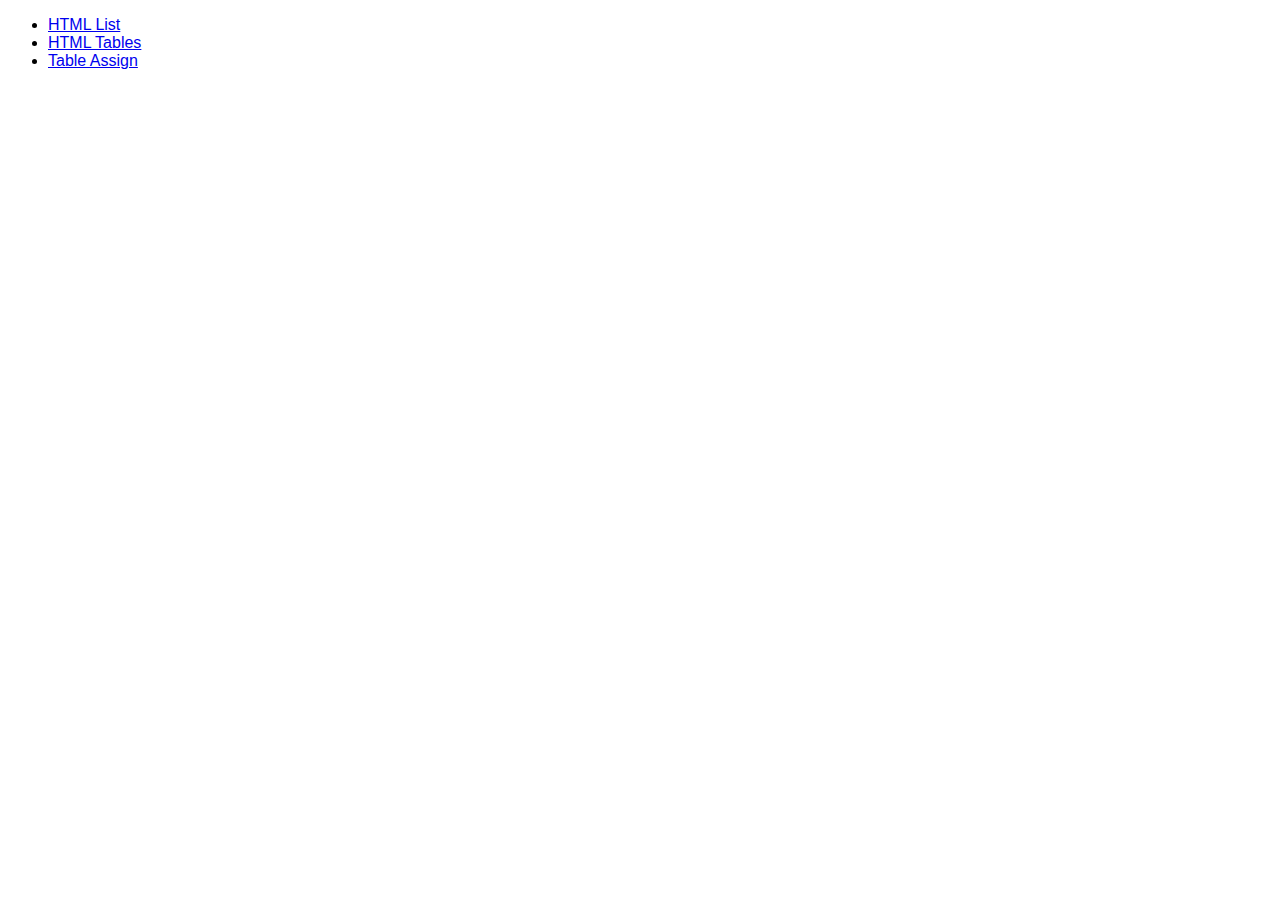
<file: index.html>
<!DOCTYPE html>
<html style="font-family: 'Segoe UI', Tahoma, Geneva, Verdana, sans-serif;">
    <head>
        <title>CTS WEB Design | Site Portal</title>
        <meta charset="UTF-8">
    </head>

    <body>
        <ul>
            <li><a href="lists.html"> HTML List</a></li>
            <li><a href="tables.html">HTML Tables</a></li>
            <li><a href="tableAssign.html"> Table Assign</a></li>
        </ul>
    </body>
</html>
</file>
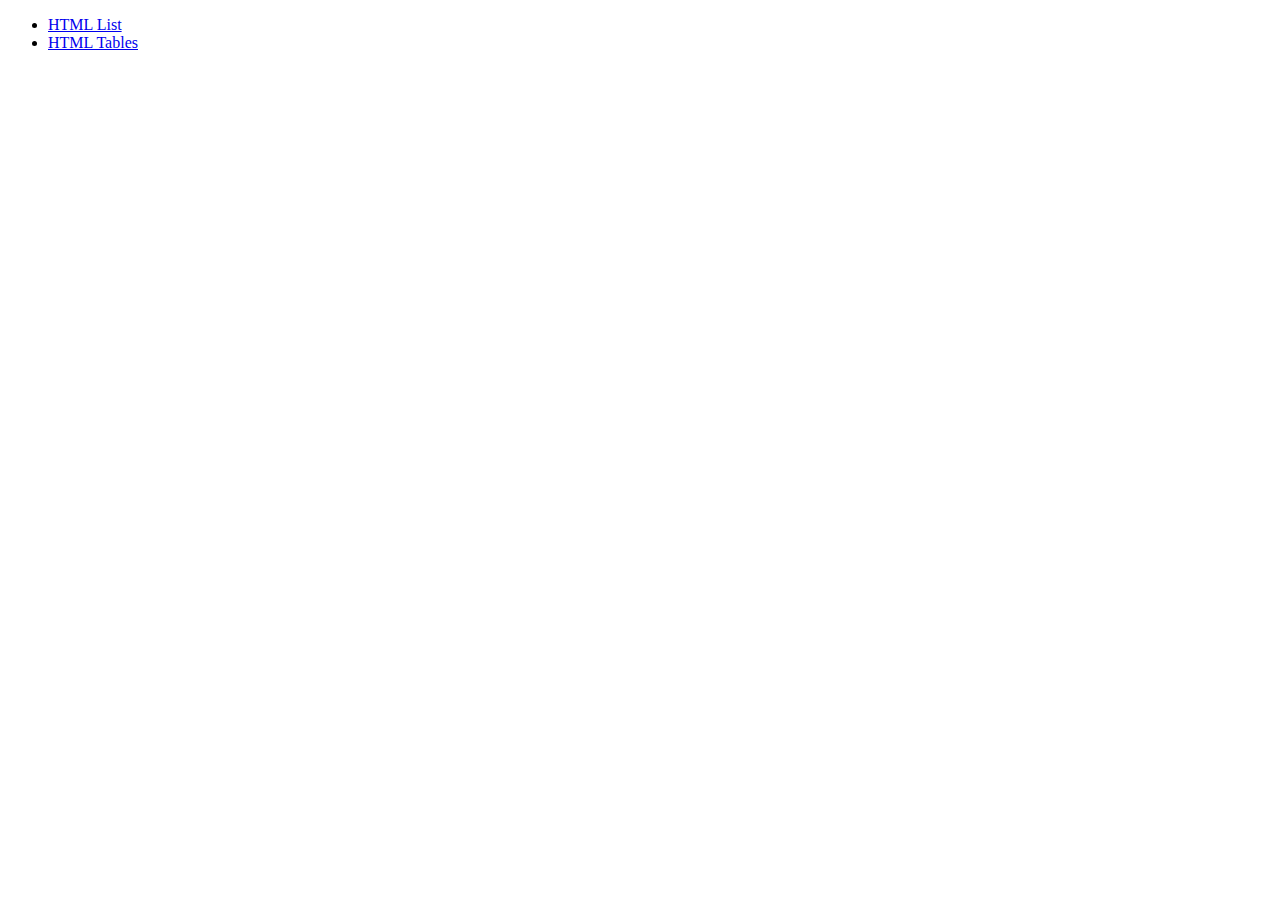
<file: bleg/index.html>
<!DOCTYPE html>
<html>
    <head>
        <title>CTS WEB Design | Site Portal</title>
        <meta charset="UTF-8">
    </head>

    <body>
        <ul>
            <li><a href="lists.html"> HTML List</a></li>
            <li><a href="tables.html">HTML Tables</a></li>
        </ul>
    </body>
</html>
</file>
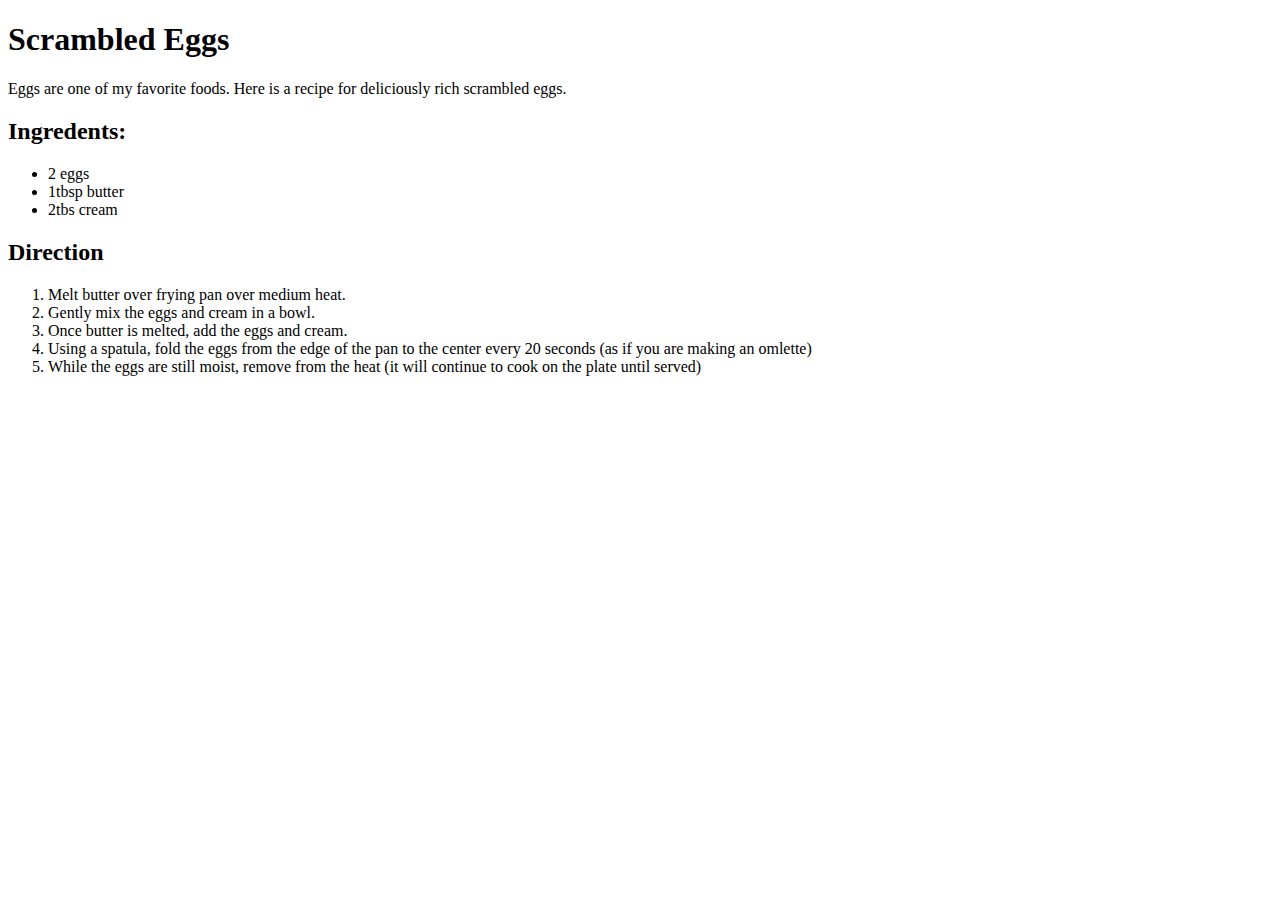
<file: lists.html>
<!DOCTYPE html>
<html>
    <head>
        <meta charset="UTF-8">
        <title>CIS Web Design | HTML Lists</title>
    </head>

    <body>
        <h1>Scrambled Eggs</h1>
        <p>Eggs are one of my favorite foods. Here is a recipe for deliciously rich scrambled eggs.</p>

        <h2>Ingredents:</h2>
        <ul>
            <li>2 eggs</li>
            <li>1tbsp butter</li>
            <li>2tbs cream</li>
        </ul>

        <h2>Direction</h2>
        <ol>
            <li>Melt butter over frying pan over medium heat.</li>
            <li>Gently mix the eggs and cream in a bowl.</li>
            <li>Once butter is melted, add the eggs and cream.</li>
            <li>Using a spatula, fold the eggs from the edge of the pan to the center every 20 seconds (as if you are making an omlette)</li>
            <li>While the eggs are still moist, remove from the heat (it will continue to cook on the plate until served)</li>
        </ol>

    </body>
</html>
</file>
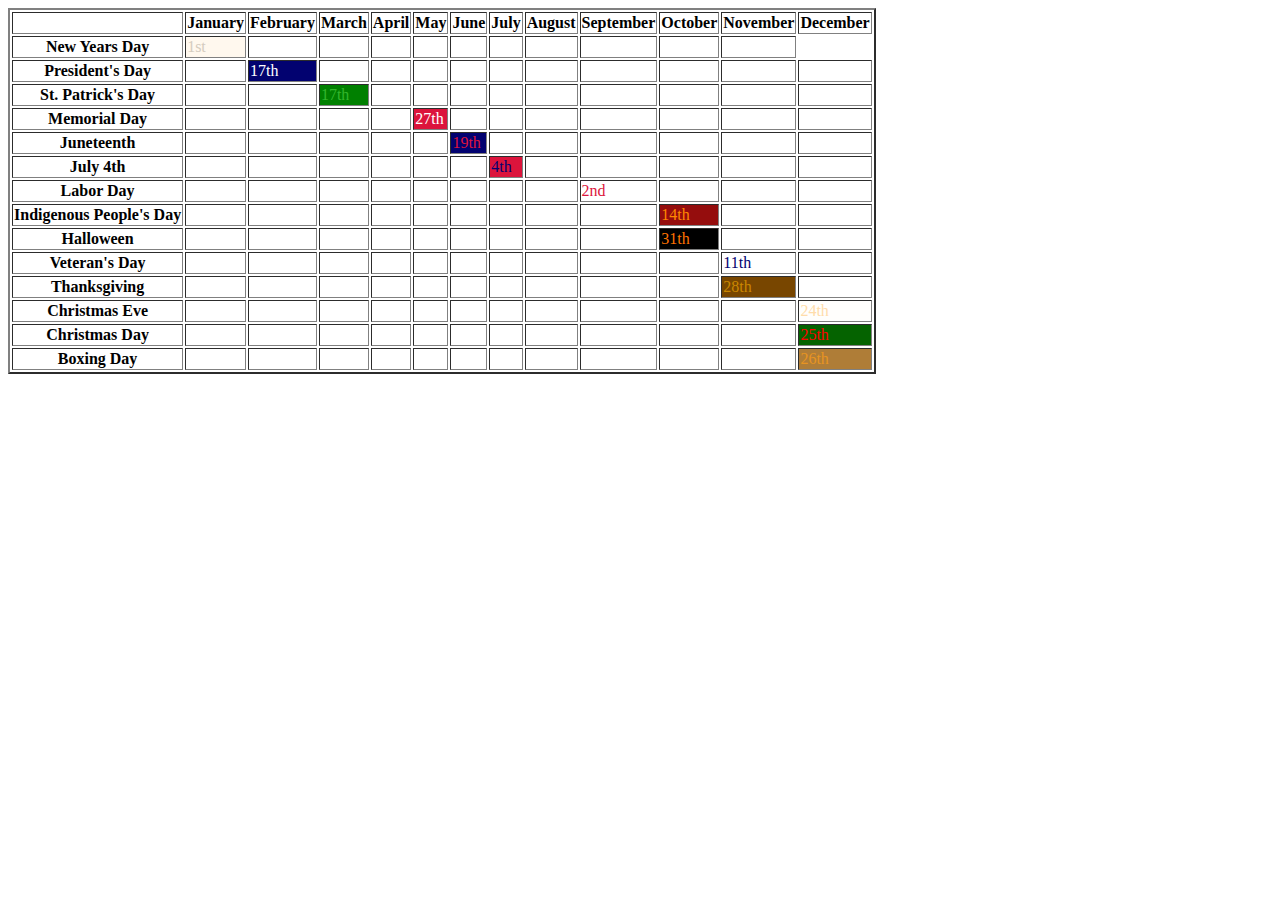
<file: tableAssign.html>
<!DOCTYPE html>
<html>

<head>

</head>

<body>
  <table border="2">
    <thead>
        <tr>
            <th colspan="1"> </th>
            <th>January</th>
            <th>February</th>
            <th>March</th>
            <th>April</th>
            <th>May</th>
            <th>June</th>
            <th>July</th>
            <th>August</th>
            <th>September</th>
            <th>October</th>
            <th>November</th>
            <th>December</th>
        </tr>
        <tr>
            <th> New Years Day </th>
            <td style="background-color: rgb(255, 248, 238); color: rgb(213, 204, 191);">1st</td> 
            <th></th>
            <th></th>
            <th></th>
            <th></th>
            <th></th>
            <th></th>
            <th></th>
            <th></th>
            <th></th>
            <th></th>
        </tr>

        <tr>
            <th> President's Day </th>
            <th></th>
            <td style="color: rgb(255, 255, 255); background-color: rgb(2, 2, 112);">17th</td>
            <th></th>
            <th></th>
            <th></th>
            <th></th>
            <th></th>
            <th></th>
            <th></th>
            <th></th>
            <th></th>
            <th></th>
        </tr>
        
        <tr>
            <th> St. Patrick's Day </th>
            <th></th>
            <th></th>
            <td style="background-color: green; color: rgb(51, 181, 44);">17th</td>
            <th></th>
            <th></th>
            <th></th>
            <th></th>
            <th></th>
            <th></th>
            <th></th>
            <th></th>
            <th></th>
        </tr>
        <tr>
            <th> Memorial Day </th>
            <th></th>
            <th></th>
            <th></th>
            <th></th>
            <td style="background-color: crimson; color: rgb(255, 255, 255);">27th</td>
            <th></th>
            <th></th>
            <th></th>
            <th></th>
            <th></th>
            <th></th>
            <th></th>
        </tr>
        <tr>
            <th> Juneteenth </th>
            <th></th>
            <th></th>
            <th></th>
            <th></th>
            <th></th>
            <td style="color: crimson; background-color: rgb(2, 2, 112);">19th</td>
            <th></th>
            <th></th>
            <th></th>
            <th></th>
            <th></th>
            <th></th>
        </tr>
        <tr>
            <th> July 4th </th>
            <th></th>
            <th></th>
            <th></th>
            <th></th>
            <th></th>
            <th></th>
            <td style="background-color: crimson; color: rgb(2, 2, 112);">4th</td>
            <th></th>
            <th></th>
            <th></th>
            <th></th>
            <th></th>
        </tr>
        <tr>
            <th> Labor Day </th>
            <th></th>
            <th></th>
            <th></th>
            <th></th>
            <th></th>
            <th></th>
            <th></th>
            <th></th>
            <td style="color: crimson; background-color: rgb(255, 255, 255)">2nd</td>
            <th></th>
            <th></th>
            <th></th>
        </tr>
        <tr> 
        <th> Indigenous People's Day </th>
            <th></th>
            <th></th>
            <th></th>
            <th></th>
            <th></th>
            <th></th>
            <th></th>
            <th></th>
            <th></th>
            <td style="background-color: rgb(149, 13, 13); color: rgb(255, 136, 0);">14th</td>
            <th></th>
            <th></th>
        </tr>
        <tr>
        <th> Halloween </th>
            <th></th>
            <th></th>
            <th></th>
            <th></th>
            <th></th>
            <th></th>
            <th></th>
            <th></th>
            <th></th>
            <td style="background-color: black; color: rgb(255, 115, 0);">31th</td>
            <td></td>
            <th></th>
        </tr>
        <tr>
        <th> Veteran's Day </th>
            <th></th>
            <th></th>
            <th></th>
            <th></th>
            <th></th>
            <th></th>
            <th></th>
            <th></th>
            <th></th>
            <th></th>
            <td style="color: rgb(2, 2, 112); background-color: rgb(255, 255, 255)">11th</td>
            <th></th>
        </tr>
        <tr>
        <th> Thanksgiving </th>
            <th></th>
            <th></th>
            <th></th>
            <th></th>
            <th></th>
            <th></th>
            <th></th>
            <th></th>
            <th></th>
            <th></th>
            <td style="background-color: rgb(120, 70, 0); color: rgb(202, 134, 0);">28th</td>
            <th></th>
        </tr>
        <tr>
        <th> Christmas Eve </th>
            <th></th>
            <th></th>
            <th></th>
            <th></th>
            <th></th>
            <th></th>
            <th></th>
            <th></th>
            <th></th>
            <th></th>
            <th></th>
            <td style="background-color: rgb(255, 254, 252); color: rgb(255, 220, 170);">24th</td>
        </tr>
        <th> Christmas Day </th>
            <th></th>
            <th></th>
            <th></th>
            <th></th>
            <th></th>
            <th></th>
            <th></th>
            <th></th>
            <th></th>
            <th></th>
            <th></th>
            <td style="background-color: rgb(5, 99, 0); color: rgb(255, 0, 0);">25th</td>
        </tr>
        <th> Boxing Day </th>
            <th></th>
            <th></th>
            <th></th>
            <th></th>
            <th></th>
            <th></th>
            <th></th>
            <th></th>
            <th></th>
            <th></th>
            <th></th>
            <td style="background-color: rgb(175, 125, 55); color: rgb(231, 148, 34);">26th</td>
        </tr>
   </thead>
  </table>
 </body>
</html>
</file>
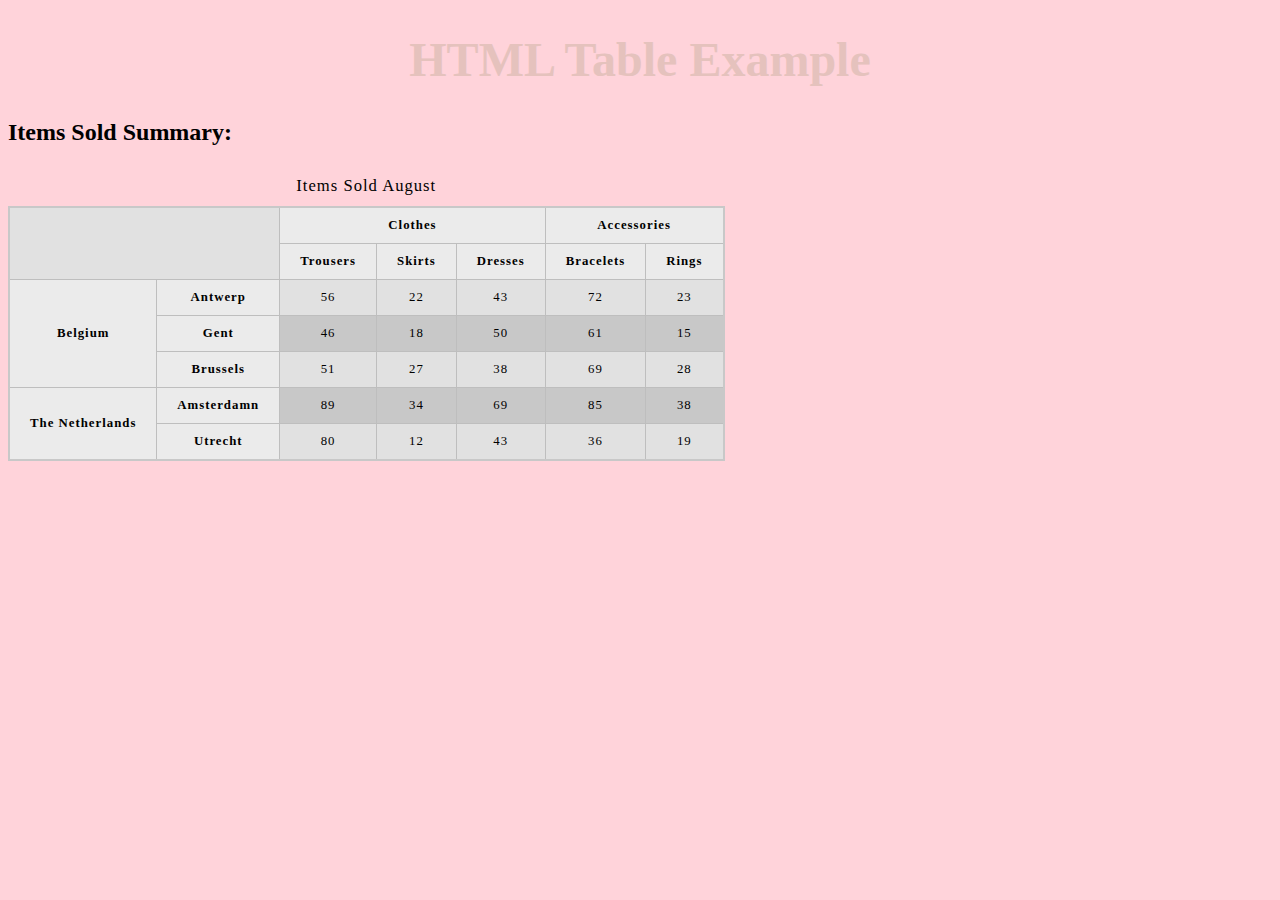
<file: tables.html>
<!DOCTYPE html>
<html>

<head>
    <meta http-equiv="Content-Type" content="text/html;charset=UTF-8">
    <title>CIS Web Design | HTML Tables</title>
    <link rel="stylesheet" href="css/style.css">
</head>

<body>
    <h1>HTML Table Example</h1>
    <h2>Items Sold Summary:</h2>

    <table style="border-collapse: collapse; border: 2px solid rgb(200, 200, 200); letter-spacing: 1px; font-size: 0.8rem;">
        <caption>Items Sold August</caption>
        

        <thead>
        <tr>
            <td colspan="2" rowspan="2"></td>
            <th colspan="3">Clothes</th>
            <th colspan="2">Accessories</th>
        </tr>
        <tr>
            <!--2 columns from td above (rowspan)-->
            <th>Trousers</th>
            <th>Skirts</th>
            <th>Dresses</th>
            <th>Bracelets</th>
            <th>Rings</th>
            </tr>
        </thead>

        <tbody>
            <tr>
                <th rowspan="3">Belgium</th>
                <th>Antwerp</th>
                <td>56</td>
                <td>22</td>
                <td>43</td>
                <td>72</td>
                <td>23</td>
            </tr>
            <tr>
                <!--Belgium is taken care of (row 2)-->
                <th>Gent</th>
                <td>46</td>
                <td>18</td>
                <td>50</td>
                <td>61</td>
                <td>15</td>
            </tr>
            <tr>
                <!--Belgium is taken care of (row 3)-->
                <th>Brussels</th>
                <td>51</td>
                <td>27</td>
                <td>38</td>
                <td>69</td>
                <td>28</td>
            </tr>
            <tr>
                <th rowspan="2">The Netherlands</th>
                <th>Amsterdamn</th>
                <td>89</td>
                <td>34</td>
                <td>69</td>
                <td>85</td>
                <td>38</td>
            </tr>
            <!--The Netherlands is taken care of (row 2)-->
            <th>Utrecht</th>
            <td>80</td>
            <td>12</td>
            <td>43</td>
            <td>36</td>
            <td>19</td>
        </tbody>
    </table>
</body>

</html>
</file>
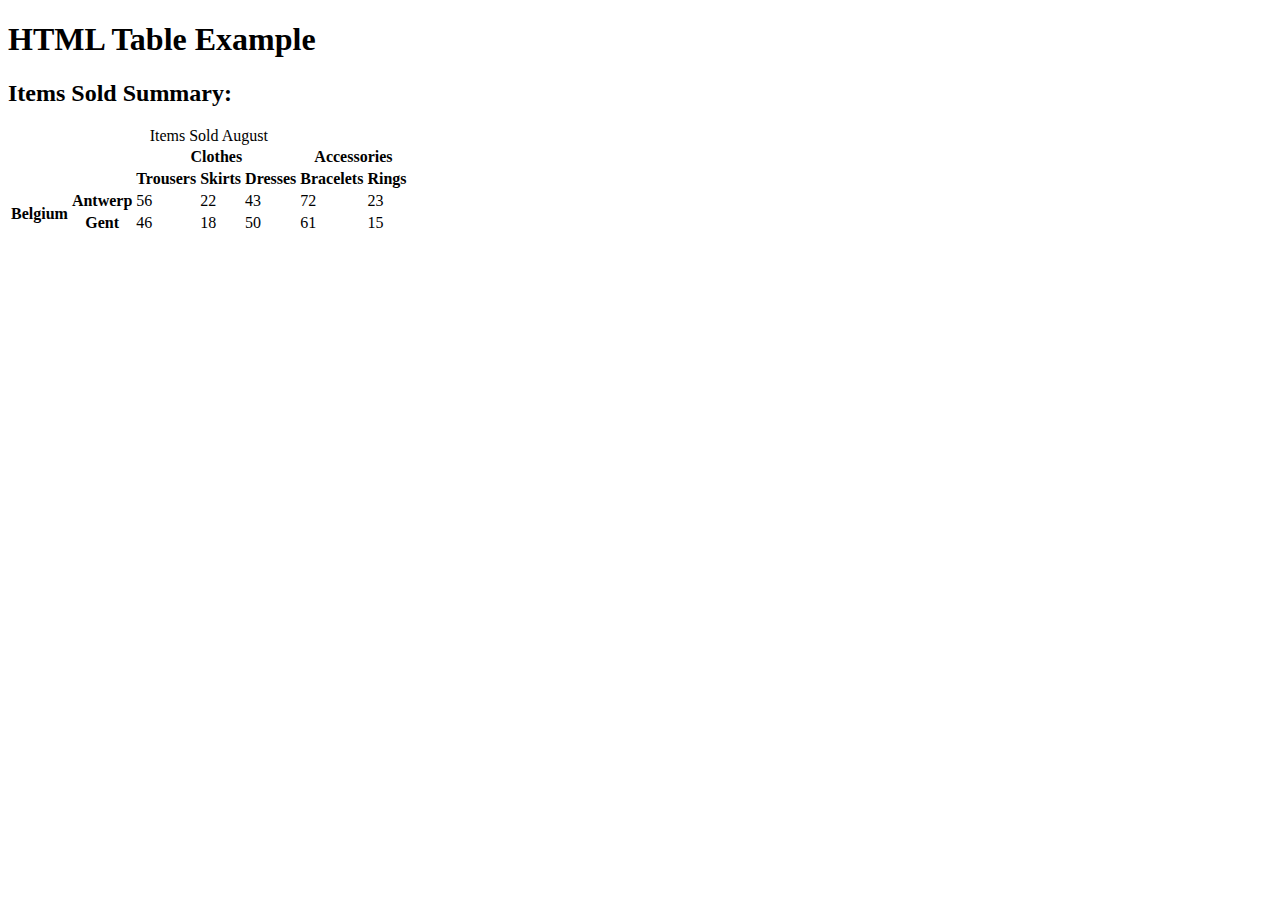
<file: bleg/tables.html>
<!DOCTYPE html>
<html>

<head>
    <meta http-equiv="Content-Type" content="text/html;charset=UTF-8">
</head>

<body>
    <h1>HTML Table Example</h1>
    <h2>Items Sold Summary:</h2>

    <table>
        <caption>Items Sold August</caption>
        

        <thead>
        <tr>
            <td colspan="2" rowspan="2"></td>
            <th colspan="3">Clothes</th>
            <th colspan="2">Accessories</th>
        </tr>
        <tr>
            <!--2 columns from td above (rowspan)-->
            <th>Trousers</th>
            <th>Skirts</th>
            <th>Dresses</th>
            <th>Bracelets</th>
            <th>Rings</th>
            </tr>
        </thead>

        <tbody>
            <tr>
                <th rowspan="3">Belgium</th>
                <th>Antwerp</th>
                <td>56</td>
                <td>22</td>
                <td>43</td>
                <td>72</td>
                <td>23</td>
            </tr>
            <tr>
                <!--Belgium is taken care of-->
                <th>Gent</th>
                <td>46</td>
                <td>18</td>
                <td>50</td>
                <td>61</td>
                <td>15</td>
            </tr>
            <tr>
                <!--Belgium is taken care of-->
                <th></th>
                <td></td>
                <td></td>
                <td></td>
                <td></td>
                <td></td>
            </tr>
        </tbody>
    </table>
</body>

</html>
</file>
<file: css/style.css>
body {
    background-color: #ffb6c199;
}

h1 {
    font-size: 3em;
    text-align: center;
    color: #e5c2bd
}

td, th {
    border: 1px solid rgb(190, 190, 190);
    padding: 10px 20px;
}

th {
    background-color: rgb(235, 235, 235);
}

td {
    text-align: center; 
}

tr:nth-child(even) td{
    background-color: rgb(200, 200, 200);
}

tr:nth-child(odd) td{
    background-color: rgb(225, 225, 225);
}

caption {
    padding: 10px;
    font-size: 1.3em;
}
</file>
